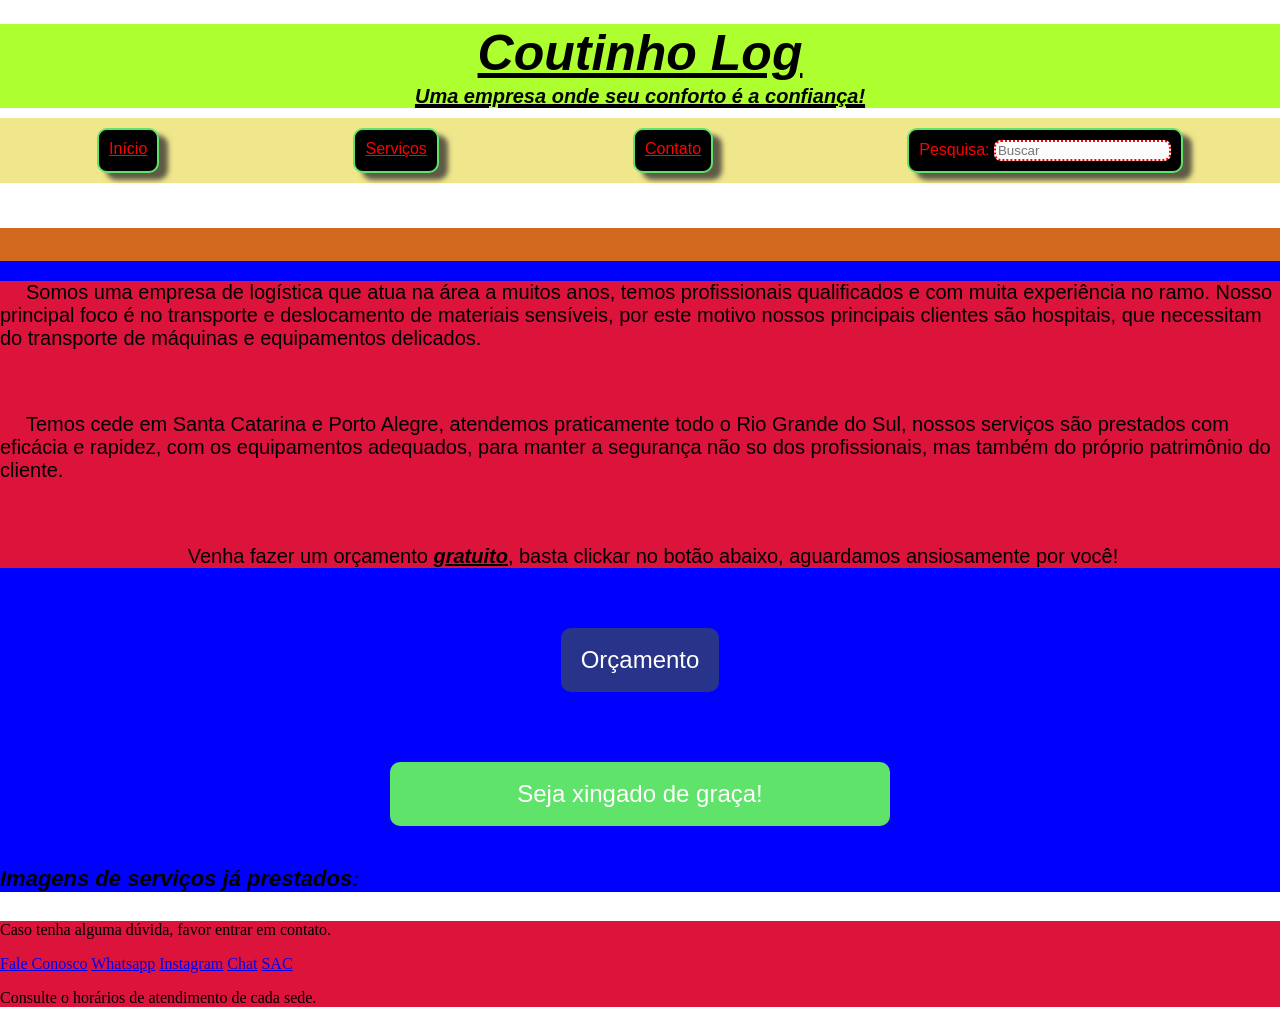
<file: Index.html>
<!DOCTYPE html>

<html>

<head>
  <title>Coutinho Log </title>

  <link rel="stylesheet" href="./Style2.css"/>
  
</head>

<body >

  <div class="bg"></div>
 
  <!-- Logotipo -->
  

  <header id="cabeça">

    <h1 id="peido">Coutinho Log </h1>

    <h4>Uma empresa onde seu conforto é a confiança!</h4>

  </header>


  <!-- Barra de pesquisa e links -->

  <nav id="pescoço">

    <div class="indice">
      <a  href="https://google.com" target="__blank">Início</a>

      <a class="serviços" href="https://google.com" target="__blank">Serviços</a>

      <a class="contato" href="https://google.com" target="__blank">Contato</a>

      <div id="pesquisa">
        <label> Pesquisa: </label>
        <input type="text" placeholder="Buscar" />
      </div>
    

    </div>



  </nav>


  <!-- Conteúdo principal -->

  <main id="corpo">

    <section>

      <article>

        <div id="corpo-titulo">
          <h1>Mais sobre nós...</h1>
        </div>


        <div id="corpo-corpo">
          <p> Somos uma empresa de logística que atua na área a muitos anos, temos profissionais qualificados e com
            muita
            experiência no ramo. Nosso principal foco é no transporte
            e deslocamento de materiais sensíveis, por este motivo nossos principais clientes são hospitais, que
            necessitam do transporte de máquinas e equipamentos delicados.
          </p>

          <p>Temos cede em Santa Catarina e Porto Alegre, atendemos praticamente todo o Rio Grande do Sul, nossos
            serviços
            são prestados com eficácia e rapidez, com os equipamentos
            adequados, para manter a segurança não so dos profissionais, mas também do próprio patrimônio do cliente.
          </p>

          <p>
            Venha fazer um orçamento <span id="gratuito">gratuito</span>, basta clickar no botão abaixo, aguardamos ansiosamente por você!
          </p>
        </div>

        <div class="btn">   

          <button type="button" class="efeito efeito1" >Orçamento</button>
          
        </div>

        <div class="btn">

          <button type="button" class="efeito efeito2">Seja xingado de graça!</button>

        </div>


        <div class="img-serviço">
          <h4>Imagens de serviços já prestados:</h4>

          <!--Colocar e organizar imagens -->


        </div>
        

      </article>

     
    </section>


  </main>



  <!-- Rodapé com informações de contato -->

  <footer id="pes">

    <div>
      <p>Caso tenha alguma dúvida, favor entrar em contato.</p>
    </div>

    <div>
      <a href="https://google.com" target="__blank">Fale Conosco</a>
      <a href="https://google.com" target="__blank">Whatsapp</a>
      <a href="https://google.com" target="__blank">Instagram</a>
      <a href="https://google.com" target="__blank">Chat</a>
      <a href="https://google.com" target="__blank">SAC</a>
    </div>

    <div>
      <p>Consulte o horários de atendimento de cada sede.</p>
    </div>

   
  </footer>



  <script src="Random.js"></script>
</body>

</html>
</file>
<file: Style2.css>
*{
    box-sizing: border-box;
}



body {
    margin:0;
    
   }

   body .bg{
        content:"" ;
        background-image: url("https://images.unsplash.com/photo-1506306460327-3164753b74c7?ixid=MnwxMjA3fDB8MHxwaG90by1wYWdlfHx8fGVufDB8fHx8&ixlib=rb-1.2.1&auto=format&fit=crop&w=2134&q=80");
        opacity: .8;
        width: 100%;
        height: 100%;
        position: absolute;
        z-index: -1;
        background-size: cover;
        min-height: 100vh;
        background-position: center center;
   }

   #cabeça{
       text-align: center;
       font-family: 'Trebuchet MS', 'Lucida Sans Unicode', 'Lucida Grande', 'Lucida Sans', Arial, sans-serif;
       margin: auto;
       margin-top: -10px;
       margin-bottom: 30px;
       font-size: 25px;
       background-color: greenyellow;
       font-style: italic;
       text-decoration: underline ;
   }



   #cabeça h4{
       font-size: 20px;
       font-family:'Gill Sans', 'Gill Sans MT', Calibri, 'Trebuchet MS', sans-serif;
       margin-top: -30px;
       font-style: italic;
       text-decoration: underline 2.5px;
   }




   #pescoço{
       background-color: red;
       margin: auto;
       margin-top: -20px;
   }



   .indice{
       display: flex;
       font-family:'Gill Sans', 'Gill Sans MT', Calibri, 'Trebuchet MS', sans-serif;
       width: 100%;
       justify-content: space-around;
       padding: 10px 0;
       margin-top: -2vh;
       background-color: khaki;

   }


   .indice a:nth-child(1){
    font-family:'Gill Sans', 'Gill Sans MT', Calibri, 'Trebuchet MS', sans-serif;
    color: red;
    background-color: black;
    padding: 10px 10px;
    border-radius: 10px;
    border: 2px solid #5fe36a;
    box-shadow: 9px 7px 5px rgba(50, 50, 50, 0.77);
   }


   .indice a:nth-child(2){
    font-family:'Gill Sans', 'Gill Sans MT', Calibri, 'Trebuchet MS', sans-serif;
    color: red;
    background-color: black;
    padding: 10px 10px;
    border-radius: 10px;
    border: 2px solid #5fe36a;
    box-shadow: 9px 7px 5px rgba(50, 50, 50, 0.77);
   }


   .indice a:nth-child(3){
    font-family:'Gill Sans', 'Gill Sans MT', Calibri, 'Trebuchet MS', sans-serif;
    color: red;
    background-color: black;
    padding: 10px 10px;
    border-radius: 10px;
    border: 2px solid #5fe36a;
    box-shadow: 9px 7px 5px rgba(50, 50, 50, 0.77);
   }


  

   #pesquisa{
       font-family:'Gill Sans', 'Gill Sans MT', Calibri, 'Trebuchet MS', sans-serif;
       color: red;
       background-color: black;
       padding: 10px 10px;
       border-radius: 10px;
       border: 2px solid #5fe36a;
	   box-shadow: 9px 7px 5px rgba(50, 50, 50, 0.77);
       
   }



   #pesquisa input{
       border-radius: 7px;
       background-color: rgba(252, 252, 252, 252);
       border: 2px dotted red;
       
   }

  

   #corpo{

    font-family:'Gill Sans', 'Gill Sans MT', Calibri, 'Trebuchet MS', sans-serif;

      background-color: blue;
   }

   #corpo-titulo{
       text-align:center;
       font-size: 25px;
       margin: auto;
       margin-left: -169vh;
       margin-top: 5vh;
       font-style: italic;
       background-color: chocolate;
   }

   #corpo-corpo{

    font-size: 20px;
    text-indent: 1.3em;
    background-color: crimson;
   }

   #corpo-corpo p:nth-child(1){
    margin: auto;
    margin-top: -1vh;
    margin-bottom: 7vh;       
   }

   #corpo-corpo p:nth-child(2){
       margin: auto;
       margin-top: 7vh;
       margin-bottom: 7vh;
   }

   #corpo-corpo p:nth-child(3){
       text-align: center;

   }

   #gratuito{
       font-style: italic;
       font-weight: bold;
       text-decoration: underline;
       
   }




   .btn {
       text-align: center;
       margin-top: 50px;
   }

   .efeito{
       border: none;
       color:#ffffff;
       padding: 20px;
       margin: 10px;
       font-size: 24px;
       line-height: 24px;
       border-radius: 10px;
       position: relative;
       box-sizing: border-box;
       cursor:pointer;
       transition: all 300ms ease;
   }

   .efeito1{
       background-color: #28348a;
   }

   .efeito1:before{
       content: '';
       position: absolute;
       top: 0px;
       left: 0px;
       width: 0px;
       height: 64px;
       background: rgba(255, 255, 255, 0.2);
       border-radius: 10px;
       transition: all 2s ease;
   }

   .efeito1:hover:before{
       width: 100%;     
       
   }



   .efeito2{
       background: #5fe36a;
       transform-style: preserve-3d;
       min-width: 500px;
       
   }

   .efeito2:after{
       top:-100%;
       left:0px;
       width: 100%;
       padding: 20px;
       position: absolute;
       background: red;
       border-radius: 10px;
       box-sizing: border-box;
       /* content: 'Xingamento grátis!'; */
       content: attr(content-after);
       transform-origin: left bottom;
       transform: rotateX(90deg);

   }

   .efeito2:hover{
       transform-origin: center bottom;
       transform:rotateX(-90deg) translateY(100%);
   }

   











   .img-serviço{
       font-size: 22px;
       font-style: italic;
   }

   #pes {
       background-color: crimson;
   }
</file>
